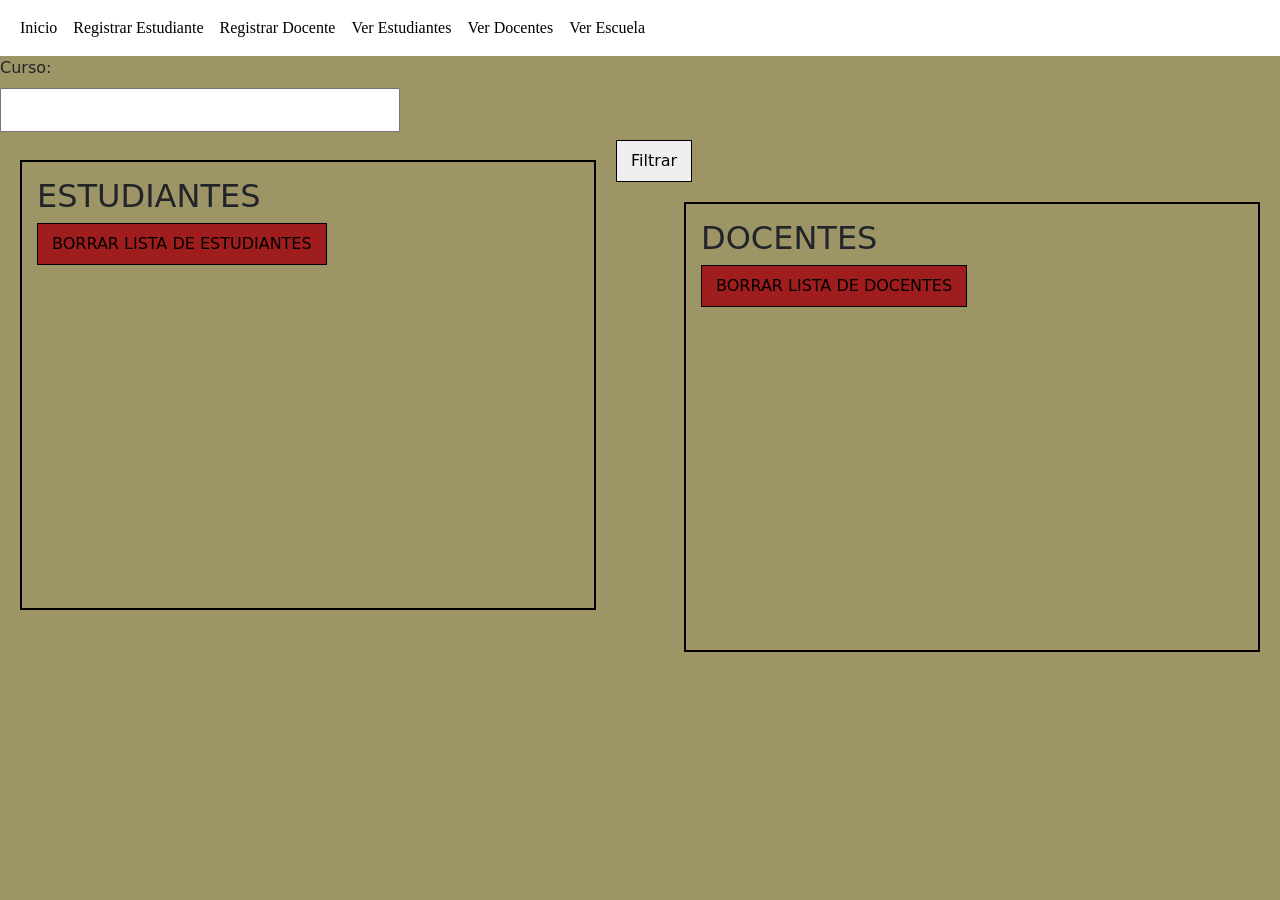
<file: index5.html>
<!DOCTYPE html>
<html lang="es">

<head>
    <meta charset="UTF-8">
    <meta name="viewport" content="width=device-width, initial-scale=1.0">

    <title>Escuela</title>

    <link rel="stylesheet" href="style3.css">

    <link href="https://cdn.jsdelivr.net/npm/bootstrap@5.3.8/dist/css/bootstrap.min.css" rel="stylesheet">
</head>

<body>

<nav class="navbar navbar-expand-lg bg-body">
    <div class="container-fluid">

        <button class="navbar-toggler" type="button"
            data-bs-toggle="collapse"
            data-bs-target="#navbarSupportedContent">

            <span class="navbar-toggler-icon"></span>

        </button>

        <div class="collapse navbar-collapse" id="navbarSupportedContent">

            <ul class="navbar-nav me-auto mb-2 mb-lg-0">

                <li class="nav-item">
                    <a class="nav-link" href="index.html">Inicio</a>
                </li>

                <li class="nav-item">
                    <a class="nav-link" href="index1.html">Registrar Estudiante</a>
                </li>

                <li class="nav-item">
                    <a class="nav-link" href="index3.html">Registrar Docente</a>
                </li>

                <li class="nav-item">
                    <a class="nav-link" href="index2.html">Ver Estudiantes</a>
                </li>

                <li class="nav-item">
                    <a class="nav-link" href="index4.html">Ver Docentes</a>
                </li>

                <li class="nav-item">
                    <a class="nav-link" href="index5.html">Ver Escuela</a>
                </li>

            </ul>

        </div>
    </div>
</nav>


<main>
    <form>
        <label for="">Curso:</label>
        <input type="text" id="curso">
    </form>
    <button type="button" onclick="filtrar()">Filtrar</button>
    <div class="marco_uno">

        <h2>ESTUDIANTES</h2>

        <div id="resultados_ed"></div>

        <button class="borrar_ed"
            type="button"
            onclick="borrar_ed()">

            BORRAR LISTA DE ESTUDIANTES

        </button>

    </div>


    <div class="marco_dos">

        <h2>DOCENTES</h2>

        <div id="resultados_db"></div>

        <button class="borrar_db"
            type="button"
            onclick="borrar_db()">

            BORRAR LISTA DE DOCENTES

        </button>

    </div>

</main>


<script src="scriptdb.js"></script>
<script src="scripted.js"></script>
<script src="filtro.js"></script>

<script src="https://cdn.jsdelivr.net/npm/bootstrap@5.3.8/dist/js/bootstrap.bundle.min.js"></script>

</body>

</html>
</file>
<file: style3.css>
body {
    background:  #9e9567 !important;
    margin: 0;
    padding: 0;
    color: #000000;
}

.texto {
    margin: 4%;
}

.botones {
    margin-left: 3%;
    margin-top: 1.5%;
}

form {
    display: flex;
    flex-direction: column;
    max-width: 400px;
    gap: 8px;
}

form input {
    padding: 8px;
    margin-bottom: 8px;
}

button {
    padding: 8px 14px;
    border: 1px solid #000000;
    margin-right: 5px;
}

.enviar_db,
.enviar_ed {
    color: #000000;
    background-color: #005500;
}

.borrar_db,
.borrar_ed {
    color: #000000;
    background-color: #a01d1d;
}

.nav-link {
    color: #000000 !important;
    font-family: Georgia, "Times New Roman", Times, serif !important;
    font-weight: bold;
}


.marco_uno {
    width: 45%;
    margin-left: 3%;
    margin-top: 3%;
    padding: 15px;
    min-height: 400px;
    border: 2px solid #000000;
    box-sizing: border-box;
    float: left;
}


.marco_dos {
    width: 45%;
    margin-right: 3%;
    margin-top: 3%;
    padding: 15px;
    min-height: 400px;
    border: 2px solid #000000;
    box-sizing: border-box;
    float: right;
}

.marco_uno h2,
.marco_dos h2 {
    margin-top: 0;
}


.marco_uno,
.marco_dos {
    margin: 20px;
    min-height: 450px;
    max-width: 768px
    
}
</file>
